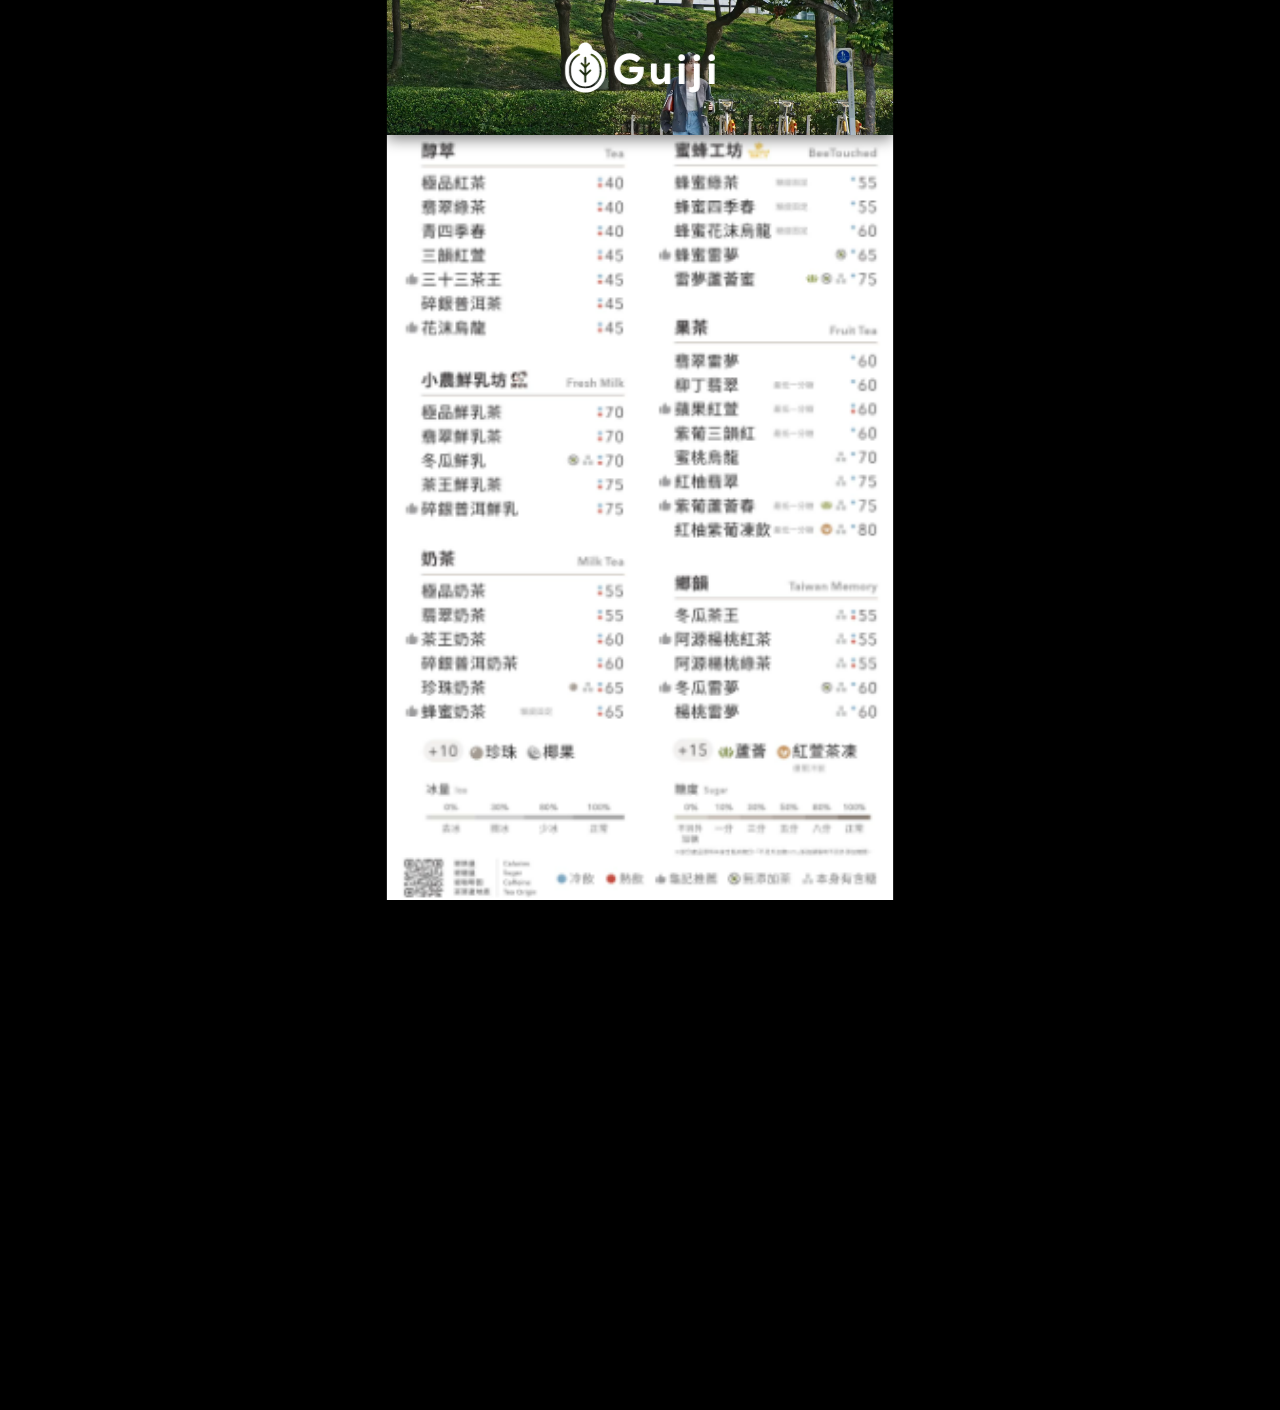
<file: index.html>
<!DOCTYPE html>
<html lang="zh-TW">
<head>
    <meta charset="UTF-8">
    <!-- 鎖定 Viewport，禁止縮放 -->
    <meta name="viewport" content="width=device-width, initial-scale=1.0, maximum-scale=1.0, user-scalable=no">
    <meta name="theme-color" content="#485b28">
    <title>龜記叫號取餐系統與電子菜單看板</title>
    <!-- PWA 離線清單 -->
    <link rel="manifest" href="manifest.json">
    <link rel="icon" href="favicon.ico" sizes="48x48">
    <link rel="icon" type="image/png" sizes="192x192" href="assets/icon-192.png">
    <link rel="apple-touch-icon" sizes="180x180" href="assets/icon-180.png">
    <!-- 主樣式表 (內含 100% 本地離線字體) -->
    <link rel="stylesheet" href="css/style.css">
</head>
<body>

<div id="viewport-container">
    <!-- 上方 15% 叫號橫幅 -->
    <div id="qms-banner" ondblclick="toggleDebugPanel()">
        <!-- 背景影片 (本地離線影片，由 Service Worker 預先快取) -->
        <video id="qms-video-bg" autoplay loop muted playsinline>
            <source src="assets/maxhomevideo2.webm" type="video/webm">
        </video>

        <!-- 左側 Logo -->
        <div class="logo-area">
            <svg id="_圖層_2" data-name="圖層 2" xmlns="http://www.w3.org/2000/svg" viewBox="0 0 103.62 34.61">
                <defs>
                    <style>
                        .cls-1 { fill: #fff; }
                    </style>
                </defs>
                <g id="_圖層_1-2" data-name="圖層 1">
                    <g>
                        <path class="cls-1" d="M33.88,18.34c0-6.13,4.82-10.8,10.77-10.8,3.02,0,5.47,1.11,7.3,2.96.24.24.24.48,0,.78l-2,2.12c-.21.24-.45.24-.66.06-1.26-1.05-2.75-1.73-4.61-1.73-3.68,0-6.46,2.81-6.46,6.61s2.78,6.58,6.67,6.58c3.29,0,5.23-1.94,5.32-4.31h-5.32c-.27,0-.45-.18-.45-.45v-2.9c0-.27.18-.45.45-.45h9.03c.27,0,.45.18.45.45v1.94c0,5.47-3.62,9.9-9.63,9.9s-10.86-4.64-10.86-10.77"/>
                        <path class="cls-1" d="M59.34,23.24v-8.24c0-.26.17-.43.43-.43h3.12c.26,0,.43.17.43.43v7.34c0,1.99.92,3.06,2.63,3.06s2.77-1.07,2.77-3.06v-7.34c0-.26.17-.43.43-.43h3.09c.26,0,.46.17.46.43v13.3c0,.26-.2.43-.46.43h-2.98c-.26,0-.4-.12-.43-.46l-.12-1.68c-.81,1.45-2.17,2.49-4.28,2.49-2.98,0-5.12-2.14-5.12-5.84"/>
                        <rect class="cls-1" x="78.53" y="14.57" width="4.02" height="14.16" rx=".43" ry=".43"/>
                        <path class="cls-1" d="M78.22,10.54c0-1.27,1-2.31,2.34-2.31s2.31,1.03,2.31,2.31-.97,2.34-2.31,2.34-2.34-1.03-2.34-2.34"/>
                        <path class="cls-1" d="M85.76,31.02c0-.2.17-.23.38-.2.46.09.84.14,1.19.14,1.39,0,1.71-.72,1.71-1.76v-14.19c0-.26.17-.43.43-.43h3.15c.26,0,.43.17.43.43v14.74c0,3.3-1.82,4.77-4.86,4.77-.78,0-1.39-.06-2.17-.43-.17-.09-.26-.26-.26-.43v-2.63Z"/>
                        <path class="cls-1" d="M88.71,10.54c0-1.27,1-2.31,2.34-2.31s2.31,1.03,2.31,2.31-.97,2.34-2.31,2.34-2.34-1.03-2.34-2.34"/>
                        <rect class="cls-1" x="99.29" y="14.57" width="4.02" height="14.16" rx=".43" ry=".43"/>
                        <path class="cls-1" d="M98.98,10.54c0-1.27,1-2.31,2.34-2.31s2.31,1.03,2.31,2.31-.97,2.34-2.31,2.34-2.34-1.03-2.34-2.34"/>
                        <path class="cls-1" d="M19.76,5.17c-.52-.23-.9-.69-1.01-1.24-.42-2.23-2.38-3.93-4.74-3.93s-4.32,1.69-4.74,3.93c-.1.56-.49,1.01-1.01,1.24C3.4,7.36,0,12.27,0,17.96v2.45c0,7.73,6.18,14.14,13.91,14.19,7.79.06,14.12-6.24,14.12-14.02v-2.63c0-5.69-3.4-10.6-8.27-12.79M11,18.83l2.08,2.08c.1.11.28.03.28-.12v-2.75c0-.44-.18-.86-.49-1.18l-1.95-1.95c-.26-.26-.26-.67,0-.93.26-.26.67-.26.93,0l1.22,1.22c.1.1.28.03.28-.12v-4.58c0-.38.33-.69.72-.65.34.03.59.34.59.68v4.56c0,.15.18.22.28.12l1.22-1.22c.26-.26.67-.26.93,0,.26.26.26.67,0,.93l-1.95,1.95c-.31.31-.49.74-.49,1.18v2.75c0,.15.18.22.28.12l2.1-2.1c.26-.26.67-.26.93,0s.26.67,0,.93l-2.82,2.82c-.31.31-.49.74-.49,1.18v3.42c0,.38-.33.69-.72.65-.34-.03-.59-.34-.59-.68v-3.39c0-.44-.18-.86-.49-1.18l-2.82-2.82c-.27-.27-.26-.72.05-.97.26-.22.66-.18.9.06M25.19,20.55c0,6.16-5.01,11.17-11.17,11.17S2.85,26.71,2.85,20.55v-2.52c0-4.44,2.63-8.46,6.7-10.24.33-.15.72,0,.86.34.14.33,0,.72-.34.86-3.59,1.57-5.91,5.12-5.91,9.03v2.52c0,5.43,4.42,9.86,9.86,9.86s9.86-4.42,9.86-9.86v-2.52c0-3.92-2.32-7.46-5.91-9.03-.33-.15-.48-.53-.34-.86.15-.33.53-.48.86-.34,4.07,1.78,6.7,5.8,6.7,10.24v2.52Z"/>
                    </g>
                </g>
            </svg>
        </div>

        <!-- 中間 主號碼 -->
        <div class="main-number-area">
            <div id="main-number">---</div>
        </div>

        <!-- 右側 歷史號碼 -->
        <div class="history-area" id="history-area">
            <!-- JS 動態產生 -->
        </div>
    </div>

    <!-- 下方 85% 菜單 -->
    <div id="menu-area">
        <img src="assets/menu.jpg" alt="電子菜單" onerror="showNoImage(this)">
    </div>

    <!-- 測試與除錯面板 -->
    <div id="debug-panel">
        <div class="debug-header">
            <h3>🎛️ 動態調校面板</h3>
            <span id="offline-status-badge" class="debug-hint" style="color: #8bc34a;">🛡️ 100% 離線模式就緒 · 按 T 關閉</span>
        </div>

        <!-- 快速測試區與外觀設定 -->
        <div class="debug-section">
            <!-- 字體選擇 -->
            <div class="debug-control-row">
                <span class="debug-label">🔤 數字字體：</span>
                <select id="font-selector" onchange="changeFont()">
                    <option value="'Greycliff CF', sans-serif">Greycliff CF (有浮水印)</option>
                    <option value="'Montserrat', sans-serif" selected>Montserrat (開源免費)</option>
                    <option value="'Poppins', sans-serif">Poppins (開源免費)</option>
                    <option value="'Nunito', sans-serif">Nunito (開源圓潤)</option>
                    <option value="Arial, sans-serif">系統預設 (Arial)</option>
                </select>
            </div>

            <!-- 歷史顯示模式（經典 / 方案 A / 方案 B） -->
            <div class="debug-control-box highlight-green">
                <div style="display: flex; justify-content: space-between; align-items: center; margin-bottom: 6px;">
                    <span class="debug-label accent">📺 歷史顯示模式：</span>
                    <select id="display-mode-selector" onchange="changeDisplayMode(this.value)" style="max-width: 280px;">
                        <option value="classic" selected>經典（1 主 + 2 歷史 · 原版）</option>
                        <option value="stack-a">方案 A · 六筆直列</option>
                        <option value="grid-b">方案 B · 六格網格</option>
                    </select>
                </div>
                <div class="debug-subtext">
                    預設為經典。URL 預覽：<code>?mode=classic</code> · <code>?mode=a</code> · <code>?mode=b</code>
                </div>
            </div>

            <!-- 歷史號碼排版方式（僅經典模式） -->
            <div id="layout-selector-row" class="debug-control-row">
                <span class="debug-label">📑 歷史號碼排版：</span>
                <select id="layout-selector" onchange="changeLayout(this.value)">
                    <option value="horizontal" selected>橫向 (左新 右舊)</option>
                    <option value="vertical">直向 (下新 上舊)</option>
                </select>
            </div>

            <!-- 方案 B · 六格排版（B1–B4，供業主試看） -->
            <div id="grid-b-layout-row" class="debug-control-row">
                <span class="debug-label">⊞ 方案 B 六格排版：</span>
                <select id="grid-b-layout-selector" onchange="changeGridBLayout(this.value)">
                    <option value="b1" selected>B1 上排新 / 下排舊（左→右）· 預設</option>
                    <option value="b2">B2 下排新 / 上排舊</option>
                    <option value="b3">B3 上→下、左→右填格</option>
                    <option value="b4">B4 右上最新</option>
                </select>
            </div>

            <!-- 綠底透明度設定 -->
            <div class="debug-control-box">
                <div class="debug-slider-header">
                    <span class="debug-label">🟩 綠底透明度：</span>
                    <b id="opacity-val" style="color: #dbee0f; font-size: 20px;">0.80</b>
                </div>
                <input type="range" id="banner-opacity-slider" min="0" max="1" step="0.05" value="0.8" oninput="changeBannerOpacity()">
            </div>

            <!-- 手動輸入單號 -->
            <div class="debug-control-row">
                <span class="debug-label">⌨️ 手動單號：</span>
                <input type="text" id="manual-input" placeholder="輸入號碼 (如 A01, 088)">
                <button onclick="submitManual()" style="margin-left: 8px;">叫號</button>
            </div>

            <!-- 主要測試動作列 -->
            <div class="debug-btn-row">
                <button class="btn-primary-test" onclick="testNextNumber()">
                    ▶ 立即測試 (下一號)
                </button>
                <button id="demo-btn" class="btn-clear" onclick="toggleDemoMode()">
                    ⏱ Demo: 關
                </button>
                <button class="btn-clear" onclick="clearHistory()">
                    ↺ 清空歷史
                </button>
            </div>

            <!-- 快速單號與靜音切換 -->
            <div class="debug-btn-row">
                <button class="btn-quick" onclick="processScan('321')">321</button>
                <button class="btn-quick" onclick="processScan('322')">322</button>
                <button class="btn-quick" onclick="processScan('323')">323</button>
                <button class="btn-quick" onclick="processScan('A01')">A01</button>
                <button class="btn-quick" onclick="processScan('088')">088</button>
                <button id="mute-btn" class="btn-mute" onclick="toggleMute()">🔊 聲音: 開</button>
            </div>
        </div>

        <!-- 一鍵風格預設 -->
        <div class="debug-presets">
            <div class="debug-presets-title">⚡ 快速套用推薦風格：</div>
            <div class="debug-presets-grid">
                <button class="preset-btn preset-clean" onclick="applyPreset('clean')">
                    🟢 <b>俐落標準</b><br><span>0.4s 無回彈、乾淨</span>
                </button>
                <button class="preset-btn preset-smooth" onclick="applyPreset('smooth')">
                    🌊 <b>極致絲滑</b><br><span>0.6s 蘋果風優雅緩出</span>
                </button>
                <button class="preset-btn preset-bounce" onclick="applyPreset('bounce')">
                    🎾 <b>輕巧 Q 彈</b><br><span>微衝過頭、活潑彈性</span>
                </button>
                <button class="preset-btn preset-stagger" onclick="applyPreset('stagger')">
                    💥 <b>火車連鎖差動</b><br><span>舊號碼帶有抗力與延遲</span>
                </button>
            </div>
        </div>

        <hr class="debug-divider">

        <!-- Item 1 (新號碼進場) -->
        <div class="debug-param-card card-item1">
            <div class="debug-param-title title-item1">
                ① 新號碼進場 (Item 1)
            </div>

            <div class="debug-slider-group">
                <div class="debug-slider-header">
                    <span>進場時間 (秒)：</span>
                    <b id="h1-dur-val" style="color: #dbee0f; font-size: 22px;">0.50s</b>
                </div>
                <input type="range" id="h1-dur" min="0.1" max="1.5" step="0.05" value="0.5" oninput="onParamChange()">
            </div>

            <div class="debug-slider-group">
                <div class="debug-slider-header">
                    <span>回彈/Q彈力度 (1.0為不彈)：</span>
                    <b id="h1-bounce-val" style="color: #ff9800; font-size: 22px;">1.0x (無回彈)</b>
                </div>
                <input type="range" id="h1-bounce" min="0.8" max="2.2" step="0.05" value="1.0" oninput="onParamChange()">
            </div>

            <div class="debug-slider-group">
                <div class="debug-slider-header">
                    <span>進場起跑位移 X (負數為由左滑入)：</span>
                    <b id="h1-x-val" style="color: #eee; font-size: 20px;">0px</b>
                </div>
                <input type="range" id="h1-x" min="-120" max="80" step="5" value="0" oninput="onParamChange()">
            </div>
        </div>

        <!-- Item 2 (舊號碼被推擠) -->
        <div class="debug-param-card card-item2">
            <div class="debug-param-title title-item2">
                ② 舊號碼被推動 (Item 2)
            </div>

            <div class="debug-slider-group">
                <div class="debug-slider-header">
                    <span>啟動延遲 (秒，產生跟隨差動感)：</span>
                    <b id="h2-delay-val" style="color: #64b5f6; font-size: 22px;">0.00s</b>
                </div>
                <input type="range" id="h2-delay" min="0" max="0.3" step="0.02" value="0" oninput="onParamChange()">
            </div>

            <div class="debug-slider-group">
                <div class="debug-slider-header">
                    <span>推擠抗力 X (負數產生被撞彈簧感)：</span>
                    <b id="h2-x-val" style="color: #eee; font-size: 20px;">0px</b>
                </div>
                <input type="range" id="h2-x" min="-100" max="0" step="5" value="0" oninput="onParamChange()">
            </div>

            <div class="debug-slider-group">
                <div class="debug-slider-header">
                    <span>舊號碼回彈力度：</span>
                    <b id="h2-bounce-val" style="color: #ff9800; font-size: 22px;">1.0x (無回彈)</b>
                </div>
                <input type="range" id="h2-bounce" min="0.8" max="2.2" step="0.05" value="1.0" oninput="onParamChange()">
            </div>
        </div>
    </div>
</div>

<!-- 模組化腳本 (支援 file:// 本地離線開啟與靜態伺服器部署) -->
<script src="js/audio.js"></script>
<script src="js/scanner.js"></script>
<script src="js/ui.js"></script>
<script src="js/app.js"></script>
</body>
</html>
</file>
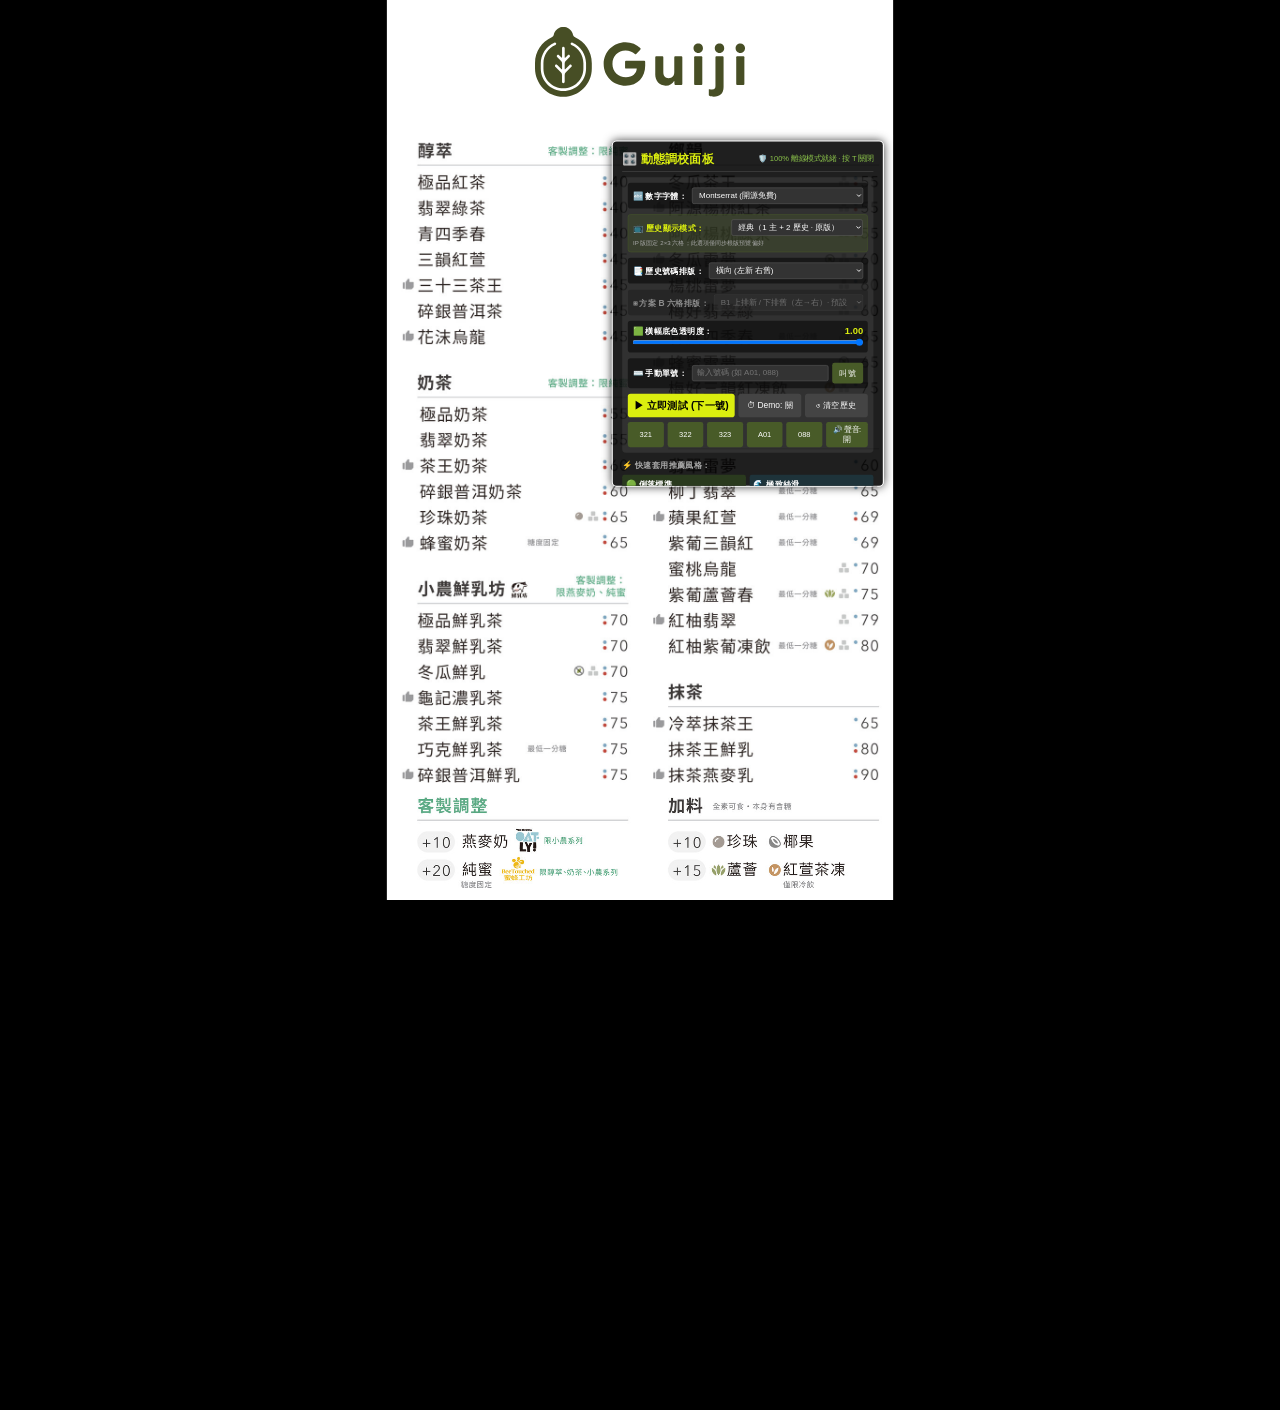
<file: v-ip/index.html>
<!DOCTYPE html>
<html lang="zh-TW">
<head>
    <meta charset="UTF-8">
    <meta name="viewport" content="width=device-width, initial-scale=1.0, maximum-scale=1.0, user-scalable=no">
    <meta name="theme-color" content="#474e25">
    <title>龜記叫號取餐系統與電子菜單看板（IP 角色版）</title>
    <link rel="manifest" href="manifest.json">
    <link rel="icon" href="../favicon.ico" sizes="48x48">
    <link rel="stylesheet" href="css/style.css">
    <script>
    function showNoImage(img) {
        if (!img) return;
        img.style.display = 'none';
        var parent = img.parentNode;
        if (!parent || parent.querySelector('.no-image-text')) return;
        var div = document.createElement('div');
        div.className = 'no-image-text';
        div.textContent = '請確認 v-ip/assets 菜單裁切圖檔';
        parent.appendChild(div);
    }
    </script>
</head>
<body>

<div id="viewport-container">
    <div id="qms-banner" class="standby-mode" ondblclick="toggleDebugPanel()">
        <div class="logo-area" id="banner-logo">
            <img src="../assets/logo2.svg" alt="龜記 Guiji 品牌標誌">
        </div>

        <div class="main-number-area">
            <div id="main-number"></div>
        </div>

        <div class="character-area" id="character-area">
            <img id="character-img" class="character-img" src="" alt="龜記 IP 角色">
        </div>

        <div class="history-area mode-grid-b" id="history-area"></div>
    </div>

    <div id="menu-area">
        <div class="menu-banner-breathing" aria-hidden="true"></div>
        <div class="menu-drinks">
            <img src="assets/menu-drinks-1080.jpg" alt="飲品菜單" width="1080" height="1366" onerror="showNoImage(this)">
        </div>
        <div class="menu-footer" id="menu-footer" aria-live="polite">
            <div class="menu-footer-track" id="menu-footer-track">
                <div class="menu-footer-slide menu-footer-slide--band1">
                    <div class="menu-footer-gap" aria-hidden="true"></div>
                    <img class="menu-footer-band menu-footer-band--band1" src="assets/menu-footer-band-1.jpg" alt="客製調整與加料" width="1080" height="193">
                </div>
                <div class="menu-footer-slide menu-footer-slide--band2">
                    <div class="menu-footer-gap" aria-hidden="true"></div>
                    <img class="menu-footer-band menu-footer-band--band2" src="assets/menu-footer-band-2.jpg" alt="糖度、冰量、圖例與 QR" width="1080" height="208">
                </div>
            </div>
        </div>
    </div>

    <div id="debug-panel">
        <div class="debug-header">
            <h3>🎛️ 動態調校面板</h3>
            <span id="offline-status-badge" class="debug-hint" style="color: #8bc34a;">🛡️ 100% 離線模式就緒 · 按 T 關閉</span>
        </div>

        <div class="debug-section">
            <div class="debug-control-row">
                <span class="debug-label">🔤 數字字體：</span>
                <select id="font-selector" onchange="changeFont()">
                    <option value="'Greycliff CF', sans-serif">Greycliff CF (有浮水印)</option>
                    <option value="'Montserrat', sans-serif" selected>Montserrat (開源免費)</option>
                    <option value="'Poppins', sans-serif">Poppins (開源免費)</option>
                    <option value="'Nunito', sans-serif">Nunito (開源圓潤)</option>
                    <option value="Arial, sans-serif">系統預設 (Arial)</option>
                </select>
            </div>

            <div class="debug-control-box highlight-green">
                <div style="display: flex; justify-content: space-between; align-items: center; margin-bottom: 6px;">
                    <span class="debug-label accent">📺 歷史顯示模式：</span>
                    <select id="display-mode-selector" onchange="changeDisplayMode(this.value)" style="max-width: 280px;">
                        <option value="classic" selected>經典（1 主 + 2 歷史 · 原版）</option>
                        <option value="stack-a">方案 A · 六筆直列</option>
                        <option value="grid-b">方案 B · 六格網格</option>
                    </select>
                </div>
                <div class="debug-subtext">
                    IP 版固定 2×3 六格；此選項僅同步根版預覽偏好
                </div>
            </div>

            <div id="layout-selector-row" class="debug-control-row">
                <span class="debug-label">📑 歷史號碼排版：</span>
                <select id="layout-selector" onchange="changeLayout(this.value)">
                    <option value="horizontal" selected>橫向 (左新 右舊)</option>
                    <option value="vertical">直向 (下新 上舊)</option>
                </select>
            </div>

            <div id="grid-b-layout-row" class="debug-control-row">
                <span class="debug-label">⊞ 方案 B 六格排版：</span>
                <select id="grid-b-layout-selector" onchange="changeGridBLayout(this.value)">
                    <option value="b1" selected>B1 上排新 / 下排舊（左→右）· 預設</option>
                    <option value="b2">B2 下排新 / 上排舊</option>
                    <option value="b3">B3 上→下、左→右填格</option>
                    <option value="b4">B4 右上最新</option>
                </select>
            </div>

            <div class="debug-control-box">
                <div class="debug-slider-header">
                    <span class="debug-label">🟩 橫幅底色透明度：</span>
                    <b id="opacity-val" style="color: #dbee0f; font-size: 20px;">1.00</b>
                </div>
                <input type="range" id="banner-opacity-slider" min="0" max="1" step="0.05" value="1" oninput="changeBannerOpacity()">
            </div>

            <div class="debug-control-row">
                <span class="debug-label">⌨️ 手動單號：</span>
                <input type="text" id="manual-input" placeholder="輸入號碼 (如 A01, 088)">
                <button type="button" onclick="submitManual()" style="margin-left: 8px;">叫號</button>
            </div>

            <div class="debug-btn-row">
                <button type="button" class="btn-primary-test" onclick="testNextNumber()">
                    ▶ 立即測試 (下一號)
                </button>
                <button type="button" id="demo-btn" class="btn-clear" onclick="toggleDemoMode()">
                    ⏱ Demo: 關
                </button>
                <button type="button" class="btn-clear" onclick="clearHistory()">
                    ↺ 清空歷史
                </button>
            </div>

            <div class="debug-btn-row">
                <button type="button" class="btn-quick" onclick="processScan('321')">321</button>
                <button type="button" class="btn-quick" onclick="processScan('322')">322</button>
                <button type="button" class="btn-quick" onclick="processScan('323')">323</button>
                <button type="button" class="btn-quick" onclick="processScan('A01')">A01</button>
                <button type="button" class="btn-quick" onclick="processScan('088')">088</button>
                <button type="button" id="mute-btn" class="btn-mute" onclick="toggleMute()">🔊 聲音: 開</button>
            </div>
        </div>

        <div class="debug-presets">
            <div class="debug-presets-title">⚡ 快速套用推薦風格：</div>
            <div class="debug-presets-grid">
                <button type="button" class="preset-btn preset-clean" onclick="applyPreset('clean')">
                    🟢 <b>俐落標準</b><br><span>0.4s 無回彈、乾淨</span>
                </button>
                <button type="button" class="preset-btn preset-smooth" onclick="applyPreset('smooth')">
                    🌊 <b>極致絲滑</b><br><span>0.6s 蘋果風優雅緩出</span>
                </button>
                <button type="button" class="preset-btn preset-bounce" onclick="applyPreset('bounce')">
                    🎾 <b>輕巧 Q 彈</b><br><span>微衝過頭、活潑彈性</span>
                </button>
                <button type="button" class="preset-btn preset-stagger" onclick="applyPreset('stagger')">
                    💥 <b>火車連鎖差動</b><br><span>舊號碼帶有抗力與延遲</span>
                </button>
            </div>
        </div>

        <hr class="debug-divider">

        <div class="debug-param-card card-item1">
            <div class="debug-param-title title-item1">
                ① 新號碼進場 (Item 1)
            </div>
            <div class="debug-slider-group">
                <div class="debug-slider-header">
                    <span>進場時間 (秒)：</span>
                    <b id="h1-dur-val" style="color: #dbee0f; font-size: 22px;">0.50s</b>
                </div>
                <input type="range" id="h1-dur" min="0.1" max="1.5" step="0.05" value="0.5" oninput="onParamChange()">
            </div>
            <div class="debug-slider-group">
                <div class="debug-slider-header">
                    <span>回彈/Q彈力度 (1.0為不彈)：</span>
                    <b id="h1-bounce-val" style="color: #ff9800; font-size: 22px;">1.0x (無回彈)</b>
                </div>
                <input type="range" id="h1-bounce" min="0.8" max="2.2" step="0.05" value="1.0" oninput="onParamChange()">
            </div>
            <div class="debug-slider-group">
                <div class="debug-slider-header">
                    <span>進場起跑位移 X (負數為由左滑入)：</span>
                    <b id="h1-x-val" style="color: #eee; font-size: 20px;">0px</b>
                </div>
                <input type="range" id="h1-x" min="-120" max="80" step="5" value="0" oninput="onParamChange()">
            </div>
        </div>

        <div class="debug-param-card card-item2">
            <div class="debug-param-title title-item2">
                ② 舊號碼被推動 (Item 2)
            </div>
            <div class="debug-slider-group">
                <div class="debug-slider-header">
                    <span>啟動延遲 (秒，產生跟隨差動感)：</span>
                    <b id="h2-delay-val" style="color: #64b5f6; font-size: 22px;">0.00s</b>
                </div>
                <input type="range" id="h2-delay" min="0" max="0.3" step="0.02" value="0" oninput="onParamChange()">
            </div>
            <div class="debug-slider-group">
                <div class="debug-slider-header">
                    <span>推擠抗力 X (負數產生被撞彈簧感)：</span>
                    <b id="h2-x-val" style="color: #eee; font-size: 20px;">0px</b>
                </div>
                <input type="range" id="h2-x" min="-100" max="0" step="5" value="0" oninput="onParamChange()">
            </div>
            <div class="debug-slider-group">
                <div class="debug-slider-header">
                    <span>舊號碼回彈力度：</span>
                    <b id="h2-bounce-val" style="color: #ff9800; font-size: 22px;">1.0x (無回彈)</b>
                </div>
                <input type="range" id="h2-bounce" min="0.8" max="2.2" step="0.05" value="1.0" oninput="onParamChange()">
            </div>
        </div>
    </div>
</div>

<script src="js/menu-board.js"></script>
<script src="js/audio.js"></script>
<script src="js/scanner.js"></script>
<script src="js/ui.js"></script>
<script src="js/app.js"></script>
</body>
</html>
</file>
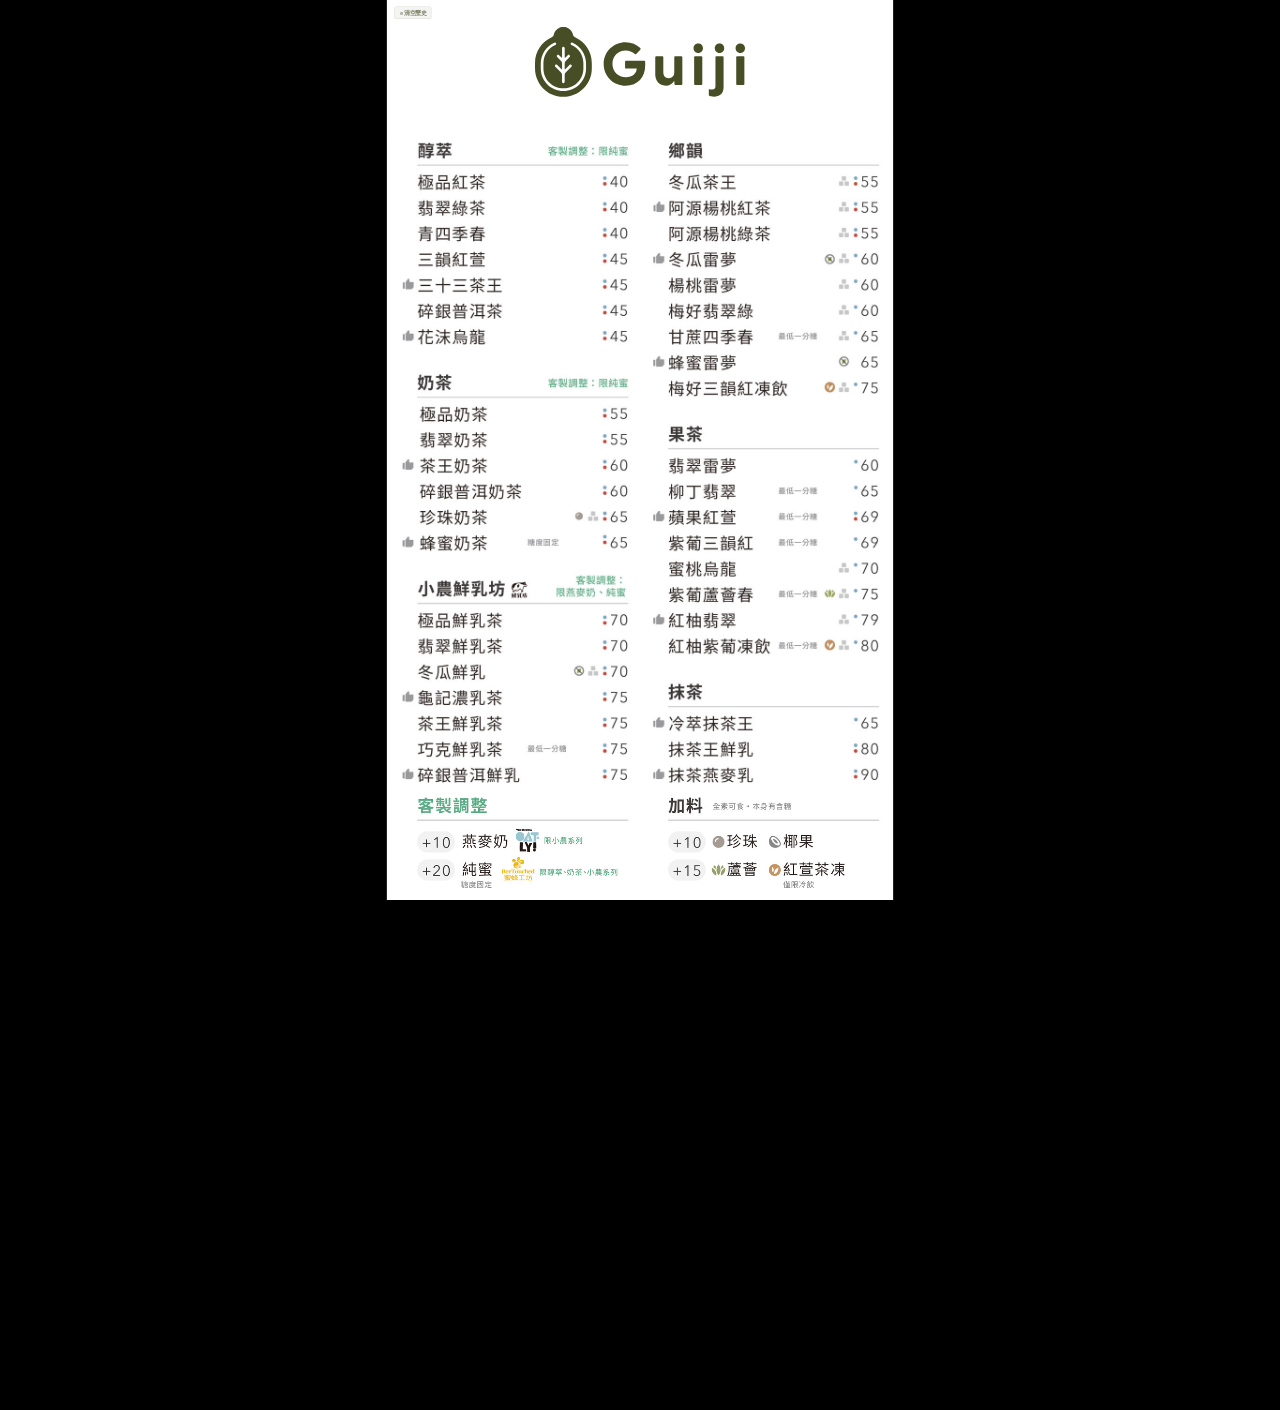
<file: v-ip/client/index.html>
<!DOCTYPE html>
<html lang="zh-TW">
<head>
    <meta charset="UTF-8">
    <meta name="viewport" content="width=device-width, initial-scale=1.0, maximum-scale=1.0, user-scalable=no">
    <meta name="theme-color" content="#474e25">
    <title>龜記叫號看板（客戶預覽）</title>
    <link rel="icon" href="../../favicon.ico" sizes="48x48">
    <link rel="stylesheet" href="../css/style.css">
    <script>
    function showNoImage(img) {
        if (!img) return;
        img.style.display = 'none';
        var parent = img.parentNode;
        if (!parent || parent.querySelector('.no-image-text')) return;
        var div = document.createElement('div');
        div.className = 'no-image-text';
        div.textContent = '請確認 v-ip/assets 菜單裁切圖檔';
        parent.appendChild(div);
    }
    </script>
</head>
<body class="client-preview">

<div id="viewport-container">
    <div id="qms-banner" class="standby-mode">
        <div class="logo-area" id="banner-logo">
            <img src="../../assets/logo2.svg" alt="龜記 Guiji 品牌標誌">
        </div>

        <div class="main-number-area">
            <div id="main-number"></div>
        </div>

        <div class="character-area" id="character-area">
            <img id="character-img" class="character-img" src="" alt="龜記 IP 角色">
        </div>

        <div class="history-area mode-grid-b" id="history-area"></div>

        <button type="button" id="client-clear-history" aria-label="清空歷史並重新播放">↺ 清空歷史</button>
    </div>

    <div id="menu-area">
        <div class="menu-banner-breathing" aria-hidden="true"></div>
        <div class="menu-drinks">
            <img src="../assets/menu-drinks-1080.jpg" alt="飲品菜單" width="1080" height="1366" onerror="showNoImage(this)">
        </div>
        <div class="menu-footer" id="menu-footer" aria-live="polite">
            <div class="menu-footer-track" id="menu-footer-track">
                <div class="menu-footer-slide menu-footer-slide--band1">
                    <div class="menu-footer-gap" aria-hidden="true"></div>
                    <img class="menu-footer-band menu-footer-band--band1" src="../assets/menu-footer-band-1.jpg" alt="客製調整與加料" width="1080" height="193">
                </div>
                <div class="menu-footer-slide menu-footer-slide--band2">
                    <div class="menu-footer-gap" aria-hidden="true"></div>
                    <img class="menu-footer-band menu-footer-band--band2" src="../assets/menu-footer-band-2.jpg" alt="糖度、冰量、圖例與 QR" width="1080" height="208">
                </div>
            </div>
        </div>
    </div>
</div>

<script src="../js/menu-board.js"></script>
<script src="../js/audio.js"></script>
<script src="../js/ui.js"></script>
<script src="js/client-app.js"></script>
</body>
</html>
</file>
<file: css/style.css>
/* ==========================================================================
   龜記叫號取餐系統與電子菜單看板 (Guiji QMS & Menu Board)
   畫布規格：1080x1920 (9:16 直立式滿版自適應縮放)
   ========================================================================== */

/* 1. 字體定義 (@font-face - 100% 本地離線字體) */
@font-face {
    font-family: 'Greycliff CF';
    src: url('../assets/fonts/Demo_Fonts/Fontspring-DEMO-greycliffcf-regular.otf') format('opentype');
    font-weight: 400;
    font-style: normal;
    font-display: swap;
}
@font-face {
    font-family: 'Greycliff CF';
    src: url('../assets/fonts/Demo_Fonts/Fontspring-DEMO-greycliffcf-bold.otf') format('opentype');
    font-weight: 700;
    font-style: normal;
    font-display: swap;
}
@font-face {
    font-family: 'Greycliff CF';
    src: url('../assets/fonts/Demo_Fonts/Fontspring-DEMO-greycliffcf-extrabold.otf') format('opentype');
    font-weight: 800;
    font-style: normal;
    font-display: swap;
}
@font-face {
    font-family: 'Greycliff CF';
    src: url('../assets/fonts/Demo_Fonts/Fontspring-DEMO-greycliffcf-heavy.otf') format('opentype');
    font-weight: 900;
    font-style: normal;
    font-display: swap;
}

/* Montserrat 本地離線字體 */
@font-face {
    font-family: 'Montserrat';
    src: url('../assets/fonts/montserrat-700.woff2') format('woff2');
    font-weight: 700;
    font-style: normal;
    font-display: swap;
}
@font-face {
    font-family: 'Montserrat';
    src: url('../assets/fonts/montserrat-800.woff2') format('woff2');
    font-weight: 800;
    font-style: normal;
    font-display: swap;
}
@font-face {
    font-family: 'Montserrat';
    src: url('../assets/fonts/montserrat-900.woff2') format('woff2');
    font-weight: 900;
    font-style: normal;
    font-display: swap;
}

/* Poppins 本地離線字體 */
@font-face {
    font-family: 'Poppins';
    src: url('../assets/fonts/poppins-700.woff2') format('woff2');
    font-weight: 700;
    font-style: normal;
    font-display: swap;
}
@font-face {
    font-family: 'Poppins';
    src: url('../assets/fonts/poppins-800.woff2') format('woff2');
    font-weight: 800;
    font-style: normal;
    font-display: swap;
}
@font-face {
    font-family: 'Poppins';
    src: url('../assets/fonts/poppins-900.woff2') format('woff2');
    font-weight: 900;
    font-style: normal;
    font-display: swap;
}

/* Nunito 本地離線字體 */
@font-face {
    font-family: 'Nunito';
    src: url('../assets/fonts/nunito-700.woff2') format('woff2');
    font-weight: 700;
    font-style: normal;
    font-display: swap;
}
@font-face {
    font-family: 'Nunito';
    src: url('../assets/fonts/nunito-800.woff2') format('woff2');
    font-weight: 800;
    font-style: normal;
    font-display: swap;
}
@font-face {
    font-family: 'Nunito';
    src: url('../assets/fonts/nunito-900.woff2') format('woff2');
    font-weight: 900;
    font-style: normal;
    font-display: swap;
}

/* 2. 全域 CSS 變數 (由動態調校面板即時控制) */
:root {
    --selected-font: 'Montserrat', sans-serif;
    --banner-opacity: 0.8;

    --hist1-dur: 0.5s;
    --hist1-ease: ease-out;
    --hist1-x: 0px;

    --hist2-dur: 0.5s;
    --hist2-ease: ease-out;
    --hist2-delay: 0s;
    --hist2-x: 0px;
}

/* 3. 基礎重置與全域容器 */
* {
    box-sizing: border-box;
    margin: 0;
    padding: 0;
}

html, body {
    width: 100%;
    height: 100%;
    background-color: #000;
    overflow: hidden;
    font-family: "Helvetica Neue", Helvetica, Arial, "PingFang TC", "Heiti TC", "Microsoft JhengHei", sans-serif;
    display: flex;
    justify-content: center;
    align-items: center;
}

/* 自適應縮放容器 (鎖定 1080x1920) */
#viewport-container {
    width: 1080px;
    height: 1920px;
    flex-shrink: 0;
    position: relative;
    transform-origin: center center;
    background-color: #000;
}

/* ==========================================================================
   上方固定 15% (288px) - 即時叫號橫幅 (#qms-banner)
   ========================================================================== */
#qms-banner {
    position: absolute;
    top: 0;
    left: 0;
    width: 1080px;
    height: 288px;
    background-color: #000;
    box-shadow: 0 10px 30px rgba(0, 0, 0, 0.5);
    z-index: 10;
    overflow: hidden;
}

/* 半透明綠色遮罩層 (覆蓋在影片上方) */
#qms-banner::before {
    content: '';
    position: absolute;
    top: 0;
    left: 0;
    width: 100%;
    height: 100%;
    background-color: rgba(72, 91, 40, var(--banner-opacity));
    z-index: 2;
    pointer-events: none;
    transition: opacity 0.5s ease;
}

/* 橫幅背景影片 */
#qms-video-bg {
    position: absolute;
    top: 0;
    left: 0;
    width: 100%;
    height: 100%;
    object-fit: cover;
    z-index: 1;
    pointer-events: none;
    opacity: 1;
}

/* 待機模式 - 綠色遮罩隱藏，完全顯示影片，主號與歷史區隱藏 */
#qms-banner.standby-mode::before {
    opacity: 0;
}

/* 若影片無法播放時之離線安全底色保護：保留品牌草本綠底 */
#qms-banner.video-fallback {
    background-color: #485b28;
}
#qms-banner.video-fallback.standby-mode::before {
    opacity: 1;
}

.standby-mode .main-number-area,
.standby-mode .history-area {
    opacity: 0 !important;
    pointer-events: none;
}

/* 左側 Logo 區 */
.logo-area {
    width: 200px;
    height: 200px;
    position: absolute;
    top: 50%;
    left: 40px;
    transform: translateY(-50%) scale(1);
    transform-origin: center center;
    display: flex;
    justify-content: center;
    align-items: center;
    transition: left 0.5s cubic-bezier(0.25, 1, 0.5, 1),
                transform 0.5s cubic-bezier(0.25, 1, 0.5, 1);
    z-index: 20;
    filter: drop-shadow(0 3px 8px rgba(0, 0, 0, 0.4));
}

.standby-mode .logo-area {
    left: 50%;
    transform: translate(-50%, -50%) scale(1.6);
}

.logo-area svg {
    width: 100%;
    height: 100%;
}

/* 中間 主叫號區 */
.main-number-area {
    position: absolute;
    left: 50%;
    transform: translateX(-50%);
    height: 100%;
    display: flex;
    justify-content: center;
    align-items: flex-end;
    padding-bottom: 75px;
    opacity: 1;
    z-index: 20;
    transition: left 0.5s cubic-bezier(0.25, 1, 0.5, 1),
                transform 0.5s cubic-bezier(0.25, 1, 0.5, 1);
}

#main-number {
    font-family: var(--selected-font);
    color: #dbee0f;
    font-size: 148px;
    font-weight: 900;
    letter-spacing: 5px;
    white-space: nowrap;
    line-height: 1;
    text-shadow: 0 4px 15px rgba(0, 0, 0, 0.6);
}

/* 主號碼動畫：進場彈跳 */
@keyframes popIn {
    0% {
        transform: scale(0.5);
        opacity: 0;
    }
    60% {
        transform: scale(1.1);
        opacity: 1;
    }
    100% {
        transform: scale(1);
        opacity: 1;
    }
}

.animate-call {
    animation: popIn 0.4s cubic-bezier(0.175, 0.885, 0.32, 1.275) forwards;
}

/* ==========================================================================
   右側 歷史號碼區 (經典橫向 / 經典直向 / 方案 A 六筆直列 / 方案 B 六格網格)
   ========================================================================== */
.history-area {
    position: absolute;
    right: 40px;
    height: 100%;
    display: flex;
    flex-direction: row;
    justify-content: flex-end;
    align-items: flex-end;
    padding-bottom: 75px;
    opacity: 1;
    z-index: 20;
}

.history-item {
    font-family: var(--selected-font);
    color: #fff;
    font-size: 80px;
    font-weight: bold;
    opacity: 0.8;
    white-space: nowrap;
    line-height: 1;
    margin-right: 20px;
    padding: 0 14px;
    box-sizing: border-box;
    will-change: transform, opacity;
    text-shadow: 0 3px 10px rgba(0, 0, 0, 0.6);
}

/* 純 GPU Transform 位移滑動 (橫向預設) */
/* 1. 新號碼進場：由左側滑入 + 淡入 */
.history-item.item-enter {
    transform: translateX(calc(-60px + var(--hist1-x)));
    opacity: 0;
    transition: transform var(--hist1-dur) var(--hist1-ease),
                opacity var(--hist1-dur) var(--hist1-ease);
}
.history-item.item-enter.item-enter-active {
    transform: translateX(0);
    opacity: 0.8;
}

/* 2. 舊號碼同步向右推移 */
.history-item.item-shift {
    transform: translateX(calc(-100% - 20px + var(--hist2-x)));
    transition: transform var(--hist2-dur) var(--hist2-ease);
}
.history-item.item-shift.item-shift-active {
    transform: translateX(0);
}

/* 3. 最舊號碼向右滑出淡出 */
.history-item.item-exit {
    position: absolute;
    right: 0;
    bottom: 75px;
    opacity: 0.8;
    transform: translateX(0);
    transition: transform calc(var(--hist1-dur) * 0.6) var(--hist1-ease),
                opacity calc(var(--hist1-dur) * 0.5) var(--hist1-ease);
    pointer-events: none;
}
.history-item.item-exit.item-exit-active {
    opacity: 0;
    transform: translateX(120px);
}

/* 直向排版模式 (Index 1 在上、Index 0 在下) */
.history-area.layout-vertical {
    flex-direction: column-reverse;
    justify-content: flex-start;
    align-items: flex-end;
    padding-bottom: 58px;
    gap: 8px;
}
.history-area.layout-vertical .history-item {
    font-size: 68px;
    line-height: 1;
    margin-right: 0;
    padding: 2px 10px;
}
/* 直向 1. 新號碼進場 (Index 0)：由下方滑入 + 淡入 */
.history-area.layout-vertical .history-item.item-enter {
    transform: translateY(40px);
    opacity: 0;
    transition: transform var(--hist1-dur) var(--hist1-ease),
                opacity var(--hist1-dur) var(--hist1-ease);
}
.history-area.layout-vertical .history-item.item-enter.item-enter-active {
    transform: translateY(0);
    opacity: 0.8;
}
/* 直向 2. 舊號碼向上推移 (Index 0 -> Index 1) */
.history-area.layout-vertical .history-item.item-shift {
    transform: translateY(calc(100% + 8px));
    transition: transform var(--hist2-dur) var(--hist2-ease);
}
.history-area.layout-vertical .history-item.item-shift.item-shift-active {
    transform: translateY(0);
}
/* 直向 3. 最舊號碼向上滑出淡出 */
.history-area.layout-vertical .history-item.item-exit {
    position: absolute;
    right: 0;
    bottom: auto;
    opacity: 0.8;
    transform: translateY(0);
    transition: transform calc(var(--hist1-dur) * 0.6) var(--hist1-ease),
                opacity calc(var(--hist1-dur) * 0.5) var(--hist1-ease);
    pointer-events: none;
}
.history-area.layout-vertical .history-item.item-exit.item-exit-active {
    opacity: 0;
    transform: translateY(-40px);
}

/* 方案 A：六筆直列（小字階梯、簡化動畫） */
.history-area.mode-stack-a {
    flex-direction: column-reverse;
    justify-content: flex-start;
    align-items: flex-end;
    padding-bottom: 10px;
    gap: 0;
    max-width: 210px;
}
.history-area.mode-stack-a .history-item {
    font-size: 44px;
    margin-right: 0;
    padding: 0 4px;
    line-height: 1.05;
}
.history-area.mode-stack-a .history-item[data-hist-index="0"] { font-size: 50px; opacity: 0.92; }
.history-area.mode-stack-a .history-item[data-hist-index="1"] { font-size: 46px; }
.history-area.mode-stack-a .history-item[data-hist-index="2"] { font-size: 42px; }
.history-area.mode-stack-a .history-item[data-hist-index="3"] { font-size: 38px; opacity: 0.78; }
.history-area.mode-stack-a .history-item[data-hist-index="4"] { font-size: 34px; opacity: 0.72; }
.history-area.mode-stack-a .history-item[data-hist-index="5"] { font-size: 30px; opacity: 0.66; }

/* 方案 B：六格 3×2 網格（上三下三）+ 單號 / 多號橫幅狀態 */
#qms-banner.banner-grid-b.grid-b-solo:not(.standby-mode) .main-number-area {
    left: 50%;
    transform: translateX(-50%);
    justify-content: center;
    width: auto;
}
#qms-banner.banner-grid-b.grid-b-active .logo-area {
    opacity: 0;
    visibility: hidden;
    pointer-events: none;
    transform: translateY(-50%) scale(0.65);
    transition: opacity 0.45s ease, transform 0.5s cubic-bezier(0.25, 1, 0.5, 1), visibility 0.45s;
}
#qms-banner.banner-grid-b.grid-b-solo:not(.standby-mode) .logo-area {
    opacity: 1;
    visibility: visible;
}
#qms-banner.banner-grid-b.grid-b-active .main-number-area {
    left: 36px;
    transform: translateX(0);
    justify-content: flex-start;
    align-items: center;
    width: 248px;
    padding-bottom: 0;
}
#qms-banner.banner-grid-b.grid-b-active #main-number {
    font-size: 112px;
    letter-spacing: 3px;
}
#qms-banner.banner-grid-b.grid-b-solo:not(.standby-mode) .history-area.mode-grid-b {
    opacity: 0;
    pointer-events: none;
}
#qms-banner.banner-grid-b.grid-b-active .history-area.mode-grid-b {
    opacity: 1;
    left: 292px;
    right: 32px;
    width: auto;
    height: 100%;
    align-content: center;
    padding-bottom: 0;
}
.history-area.mode-grid-b {
    display: grid;
    grid-template-columns: repeat(3, minmax(64px, 1fr));
    grid-template-rows: repeat(2, auto);
    gap: 12px 10px;
    justify-items: center;
    align-items: center;
}
.history-area.mode-grid-b .history-item {
    font-size: 72px;
    font-weight: bold;
    margin-right: 0;
    padding: 0 14px;
    opacity: 0.8;
    justify-self: center;
}

/* 方案 B 六格專用：原地柔和淡出 + 縮小退場 (不脫離網格、不往外飛甩) */
.history-area.mode-grid-b .history-item.item-exit {
    position: relative !important;
    right: auto !important;
    bottom: auto !important;
    opacity: 0.8;
    transform: scale(1);
    transition: opacity 0.35s ease-out, transform 0.35s ease-out !important;
    pointer-events: none;
}
.history-area.mode-grid-b .history-item.item-exit.item-exit-active {
    opacity: 0 !important;
    transform: scale(0.75) !important;
}

/* ==========================================================================
   下方固定 85% (1632px) - 電子菜單 (#menu-area)
   ========================================================================== */
#menu-area {
    position: absolute;
    top: 288px;
    left: 0;
    width: 1080px;
    height: 1632px;
    background-color: #111;
}

#menu-area img {
    width: 100%;
    height: 100%;
    object-fit: cover;
}

.no-image-text {
    color: #666;
    text-align: center;
    line-height: 1632px;
    font-size: 50px;
}

/* ==========================================================================
   測試與動態調校面板 (#debug-panel)
   ========================================================================== */
#debug-panel {
    position: absolute;
    top: 300px;
    right: 20px;
    width: 580px;
    max-height: 82vh;
    overflow-y: auto;
    background: rgba(0, 0, 0, 0.88);
    border: 2px solid #fff;
    border-radius: 10px;
    padding: 20px;
    color: #fff;
    z-index: 100;
    display: none;
    box-shadow: 0 0 20px rgba(0, 0, 0, 0.8);
    font-family: sans-serif;
}

.debug-header {
    display: flex;
    justify-content: space-between;
    align-items: center;
    margin-bottom: 12px;
    border-bottom: 1px solid #555;
    padding-bottom: 8px;
}

.debug-header h3 {
    margin: 0;
    font-size: 26px;
    color: #dbee0f;
}

.debug-hint {
    font-size: 16px;
    color: #888;
}

.debug-section {
    background: rgba(255, 255, 255, 0.08);
    padding: 12px;
    border-radius: 8px;
    margin-bottom: 15px;
}

.debug-control-row {
    display: flex;
    justify-content: space-between;
    align-items: center;
    margin-bottom: 12px;
    background: rgba(0, 0, 0, 0.5);
    padding: 10px;
    border-radius: 6px;
}

.debug-control-box {
    margin-bottom: 12px;
    background: rgba(0, 0, 0, 0.5);
    padding: 10px;
    border-radius: 6px;
}

.debug-control-box.highlight-green {
    background: rgba(72, 91, 40, 0.35);
    border: 1px solid #485b28;
}

.debug-label {
    font-size: 18px;
    color: #fff;
    font-weight: bold;
}

.debug-label.accent {
    color: #dbee0f;
}

.debug-subtext {
    font-size: 13px;
    color: #aaa;
    line-height: 1.4;
}

.debug-subtext code {
    color: #ccc;
}

#debug-panel input[type="text"],
#debug-panel select {
    font-size: 17px;
    padding: 6px 10px;
    background: #333;
    color: #fff;
    border: 1px solid #666;
    border-radius: 4px;
    flex-grow: 1;
    margin-left: 10px;
}

#debug-panel input[type="range"] {
    width: 100%;
    cursor: pointer;
}

#debug-panel button {
    padding: 10px 15px;
    font-size: 18px;
    cursor: pointer;
    background: #485b28;
    color: #fff;
    border: none;
    border-radius: 5px;
    transition: background 0.2s, opacity 0.2s;
}

#debug-panel button:hover {
    background: #5a7232;
}

.debug-btn-row {
    display: flex;
    gap: 8px;
    margin-bottom: 10px;
}

.debug-btn-row:last-child {
    margin-bottom: 0;
}

#debug-panel button.btn-primary-test {
    flex: 2;
    background: #dbee0f;
    color: #000;
    font-size: 22px;
    font-weight: bold;
    padding: 10px;
    border-radius: 6px;
}

#debug-panel button.btn-primary-test:hover {
    background: #c8da0d;
}

#debug-panel button.btn-clear {
    flex: 1;
    background: #444;
    color: #fff;
    font-size: 18px;
    border-radius: 6px;
}

#debug-panel button.btn-clear:hover {
    background: #555;
}

#debug-panel button.btn-quick {
    flex: 1;
    padding: 6px;
    font-size: 16px;
}

#debug-panel button.btn-mute {
    flex: 1.2;
    padding: 6px;
    font-size: 16px;
}

#mute-btn.muted {
    background: #a00;
}

#demo-btn.active {
    background: #dbee0f;
    color: #000;
    font-weight: bold;
}

.debug-presets {
    margin-bottom: 18px;
}

.debug-presets-title {
    font-size: 18px;
    color: #aaa;
    margin-bottom: 8px;
    font-weight: bold;
}

.debug-presets-grid {
    display: grid;
    grid-template-columns: 1fr 1fr;
    gap: 8px;
}

#debug-panel button.preset-btn {
    font-size: 18px;
    padding: 8px;
    text-align: left;
}
#debug-panel button.preset-btn span {
    font-size: 13px;
    color: #aaa;
}
#debug-panel button.preset-clean { background: #2a3a1e; }
#debug-panel button.preset-smooth { background: #1e333a; }
#debug-panel button.preset-bounce { background: #3a2e1e; }
#debug-panel button.preset-stagger { background: #3a1e35; }

.debug-divider {
    border-color: #444;
    margin: 15px 0;
}

.debug-param-card {
    background: rgba(0, 0, 0, 0.4);
    border-radius: 8px;
    padding: 14px;
    margin-bottom: 15px;
}

.debug-param-card.card-item1 {
    border: 1px solid #485b28;
}

.debug-param-card.card-item2 {
    border: 1px solid #334;
    margin-bottom: 0;
}

.debug-param-title {
    font-size: 22px;
    font-weight: bold;
    margin-bottom: 12px;
}

.debug-param-title.title-item1 { color: #dbee0f; }
.debug-param-title.title-item2 { color: #64b5f6; }

.debug-slider-group {
    margin-bottom: 12px;
}
.debug-slider-group:last-child {
    margin-bottom: 4px;
}

.debug-slider-header {
    display: flex;
    justify-content: space-between;
    font-size: 18px;
    color: #eee;
    margin-bottom: 4px;
}
</file>
<file: v-ip/css/style.css>
/* 龜記 QMS — IP 角色版 (v-ip/) · 1080×1920 · 100% 離線 Vanilla CSS */

@font-face {
    font-family: 'Greycliff CF';
    src: url('../../assets/fonts/Demo_Fonts/Fontspring-DEMO-greycliffcf-regular.otf') format('opentype');
    font-weight: 400;
    font-style: normal;
    font-display: swap;
}
@font-face {
    font-family: 'Greycliff CF';
    src: url('../../assets/fonts/Demo_Fonts/Fontspring-DEMO-greycliffcf-bold.otf') format('opentype');
    font-weight: 700;
    font-style: normal;
    font-display: swap;
}
@font-face {
    font-family: 'Greycliff CF';
    src: url('../../assets/fonts/Demo_Fonts/Fontspring-DEMO-greycliffcf-extrabold.otf') format('opentype');
    font-weight: 800;
    font-style: normal;
    font-display: swap;
}
@font-face {
    font-family: 'Greycliff CF';
    src: url('../../assets/fonts/Demo_Fonts/Fontspring-DEMO-greycliffcf-heavy.otf') format('opentype');
    font-weight: 900;
    font-style: normal;
    font-display: swap;
}
@font-face {
    font-family: 'Montserrat';
    src: url('../../assets/fonts/montserrat-700.woff2') format('woff2');
    font-weight: 700;
    font-style: normal;
    font-display: swap;
}
@font-face {
    font-family: 'Montserrat';
    src: url('../../assets/fonts/montserrat-800.woff2') format('woff2');
    font-weight: 800;
    font-style: normal;
    font-display: swap;
}
@font-face {
    font-family: 'Montserrat';
    src: url('../../assets/fonts/montserrat-900.woff2') format('woff2');
    font-weight: 900;
    font-style: normal;
    font-display: swap;
}

@font-face {
    font-family: 'Poppins';
    src: url('../../assets/fonts/poppins-700.woff2') format('woff2');
    font-weight: 700;
    font-style: normal;
    font-display: swap;
}
@font-face {
    font-family: 'Poppins';
    src: url('../../assets/fonts/poppins-800.woff2') format('woff2');
    font-weight: 800;
    font-style: normal;
    font-display: swap;
}
@font-face {
    font-family: 'Poppins';
    src: url('../../assets/fonts/poppins-900.woff2') format('woff2');
    font-weight: 900;
    font-style: normal;
    font-display: swap;
}

@font-face {
    font-family: 'Nunito';
    src: url('../../assets/fonts/nunito-700.woff2') format('woff2');
    font-weight: 700;
    font-style: normal;
    font-display: swap;
}
@font-face {
    font-family: 'Nunito';
    src: url('../../assets/fonts/nunito-800.woff2') format('woff2');
    font-weight: 800;
    font-style: normal;
    font-display: swap;
}
@font-face {
    font-family: 'Nunito';
    src: url('../../assets/fonts/nunito-900.woff2') format('woff2');
    font-weight: 900;
    font-style: normal;
    font-display: swap;
}

:root {
    --selected-font: 'Montserrat', sans-serif;
    --banner-opacity: 1;
    --banner-bg: #f6f5ef;
    --brand-dark-green: #474e25;
    --brand-history-color: #474e25;
    --hist1-dur: 0.5s;
    --hist1-ease: ease-out;
    --hist1-x: 0px;
    --hist2-dur: 0.5s;
    --hist2-delay: 0s;
    --hist2-ease: ease-out;
    --hist2-x: 0px;
}

* {
    box-sizing: border-box;
    margin: 0;
    padding: 0;
}

html, body {
    width: 100%;
    height: 100%;
    background-color: #000;
    overflow: hidden;
    font-family: var(--selected-font), "Helvetica Neue", Helvetica, Arial, "PingFang TC", "Heiti TC", "Microsoft JhengHei", sans-serif;
    display: flex;
    justify-content: center;
    align-items: center;
    user-select: none;
}

#viewport-container {
    width: 1080px;
    height: 1920px;
    flex-shrink: 0;
    position: relative;
    transform-origin: center center;
    background-color: #000;
}

#qms-banner {
    position: absolute;
    top: 0;
    left: 0;
    width: 1080px;
    height: 288px;
    background-color: #ffffff;
    border-bottom: none;
    box-shadow: none;
    z-index: 10;
    overflow: hidden;
}

.logo-area {
    position: absolute;
    top: 50%;
    left: 50%;
    width: 280px;
    height: 94px;
    transform: translate(-50%, calc(-50% - 12px)) scale(1.6);
    transform-origin: center center;
    display: flex;
    justify-content: center;
    align-items: center;
    z-index: 25;
    pointer-events: none;
    transition: transform 0.5s cubic-bezier(0.25, 1, 0.5, 1),
                opacity 0.45s cubic-bezier(0.25, 1, 0.5, 1),
                visibility 0.45s;
    opacity: 1;
    visibility: visible;
}

.logo-area img {
    width: 100%;
    height: 100%;
    object-fit: contain;
}

#qms-banner:not(.standby-mode) .logo-area {
    opacity: 0;
    visibility: hidden;
    transform: translate(-50%, calc(-50% - 12px)) scale(0.75);
}

#qms-banner.main-reveal-pending .main-number-area {
    opacity: 0 !important;
    visibility: hidden !important;
    pointer-events: none;
}

#qms-banner.char-reveal-pending .character-area {
    opacity: 0 !important;
    visibility: hidden !important;
    pointer-events: none;
}

#qms-banner.char-reveal-instant .character-area {
    transition: none;
}

.standby-mode .main-number-area,
.standby-mode .character-area,
.standby-mode .history-area {
    opacity: 0 !important;
    visibility: hidden !important;
    pointer-events: none;
}

.main-number-area {
    position: absolute;
    left: 378px;
    top: 50%;
    transform: translate(-50%, calc(-50% - 12px));
    display: flex;
    align-items: center;
    justify-content: center;
    width: 292px;
    max-width: 292px;
    z-index: 20;
    white-space: nowrap;
}

#main-number {
    font-family: var(--selected-font);
    color: var(--brand-dark-green);
    font-size: 136px;
    font-weight: 900;
    letter-spacing: 3px;
    line-height: 1;
    text-shadow: 0 3px 12px rgba(71, 78, 37, 0.16);
}

@keyframes popIn {
    0% {
        transform: scale(0.5);
        opacity: 0;
    }
    60% {
        transform: scale(1.1);
        opacity: 1;
    }
    100% {
        transform: scale(1);
        opacity: 1;
    }
}

.animate-call {
    animation: popIn 0.4s cubic-bezier(0.175, 0.885, 0.32, 1.275) forwards;
}

.character-area {
    position: absolute;
    left: 7px;
    top: 50%;
    transform: translateY(calc(-50% - 12px));
    width: 221px;
    height: 224px;
    display: flex;
    justify-content: center;
    align-items: flex-end;
    z-index: 15;
    pointer-events: none;
    overflow: visible;
    opacity: 0;
    visibility: hidden;
    transition: opacity 0.35s ease, visibility 0.35s;
}

#qms-banner:not(.standby-mode) .character-area {
    opacity: 1;
    visibility: visible;
}

.character-img {
    max-width: 100%;
    max-height: 100%;
    object-fit: contain;
    will-change: transform, opacity;
    filter: drop-shadow(0 6px 14px rgba(71, 78, 37, 0.14))
            drop-shadow(0 0 10px rgba(219, 238, 15, 0.18));
}

@keyframes charFadeOut {
    0% {
        transform: scale(1);
        opacity: 1;
    }
    100% {
        transform: scale(0.88);
        opacity: 0;
    }
}

.char-animate-out {
    animation: charFadeOut 0.18s ease-in forwards;
}

@keyframes motion6PopUpLarge {
    0% {
        transform: translateY(120px) scale(0.5);
        opacity: 0;
    }
    22% {
        transform: translateY(40px) scale(0.8);
        opacity: 1;
    }
    45% {
        transform: translateY(-15px) scale(1.02);
        opacity: 1;
    }
    64% {
        transform: translateY(8.5px) scale(0.975);
        opacity: 1;
    }
    79% {
        transform: translateY(-3.5px) scale(1.012);
        opacity: 1;
    }
    91% {
        transform: translateY(1px) scale(0.997);
        opacity: 1;
    }
    100% {
        transform: translateY(0) scale(1);
        opacity: 1;
    }
}

.char-motion-6 {
    animation: motion6PopUpLarge 1.1s cubic-bezier(0.2, 0.8, 0.25, 1) forwards;
}

.history-area {
    position: absolute;
    right: auto;
    left: 579px;
    top: 50%;
    transform: translateY(calc(-50% - 12px));
    width: 487px;
    display: grid;
    grid-template-columns: repeat(3, 1fr);
    grid-template-rows: repeat(2, 64px);
    column-gap: 28px;
    row-gap: 28px;
    align-items: center;
    justify-items: center;
    z-index: 20;
}

.history-item {
    font-family: var(--selected-font);
    color: var(--brand-history-color);
    font-size: 64px;
    font-weight: 700;
    white-space: nowrap;
    line-height: 1;
    opacity: 0.92;
    min-height: 64px;
    display: flex;
    align-items: center;
    justify-content: center;
    will-change: transform, opacity;
}

.history-item.empty-slot {
    opacity: 0 !important;
    visibility: hidden !important;
    pointer-events: none;
}

/* 以下動畫規則與根目錄 css/style.css 相同（GPU transform 進場／推移） */
.history-item.item-enter {
    transform: translateX(calc(-60px + var(--hist1-x)));
    opacity: 0;
    transition: transform var(--hist1-dur) var(--hist1-ease),
                opacity var(--hist1-dur) var(--hist1-ease);
}
.history-item.item-enter.item-enter-active {
    transform: translateX(0);
    opacity: 0.92;
}

.history-item.item-shift {
    transform: translateX(calc(-100% - 20px + var(--hist2-x)));
    transition: transform var(--hist2-dur) var(--hist2-ease);
}
.history-item.item-shift.item-shift-active {
    transform: translateX(0);
}

/* 方案 B 六格退場：與原版 mode-grid-b 相同 */
.history-area.mode-grid-b .history-item.item-exit {
    position: relative !important;
    right: auto !important;
    bottom: auto !important;
    opacity: 0.92;
    transform: scale(1);
    transition: opacity 0.35s ease-out, transform 0.35s ease-out !important;
    pointer-events: none;
}
.history-area.mode-grid-b .history-item.item-exit.item-exit-active {
    opacity: 0 !important;
    transform: scale(0.75) !important;
}

#menu-area {
    position: absolute;
    top: 288px;
    left: 0;
    width: 1080px;
    height: 1632px;
    display: flex;
    flex-direction: column;
    align-items: stretch;
    justify-content: flex-start;
    padding: 0;
    background-color: #fff;
    overflow: hidden;
}

.menu-banner-breathing {
    flex: 0 0 16px;
    width: 1080px;
    height: 16px;
    flex-shrink: 0;
    background-color: #fff;
}

.menu-drinks {
    flex: 0 0 1366px;
    width: 1080px;
    height: 1366px;
    overflow: hidden;
    background-color: #fff;
}

.menu-drinks img {
    display: block;
    width: 1080px;
    height: 1366px;
    object-fit: fill;
}

.menu-footer {
    position: relative;
    flex: 0 0 250px;
    width: 1080px;
    height: 250px;
    margin-top: 0;
    background-color: #fff;
    overflow: hidden;
}

.menu-footer-track {
    width: 1080px;
    will-change: transform;
    transition: transform 0.5s ease-in-out;
}

.menu-footer-slide {
    display: block;
    width: 1080px;
    flex-shrink: 0;
}

.menu-footer-slide--band1 {
    height: 224px;
}

.menu-footer-slide--band2 {
    height: 239px;
}

.menu-footer-band {
    display: block;
    width: 1080px;
    height: auto;
    pointer-events: none;
    flex-shrink: 0;
}

.menu-footer-band--band1 {
    height: 193px;
}

.menu-footer-band--band2 {
    height: 208px;
}

.menu-footer-gap {
    width: 1080px;
    height: 31px;
    flex-shrink: 0;
    background-color: #fff;
}

/* 客戶預覽：清空歷史置於叫號橫幅內，不遮擋菜單 footer */
body.client-preview #client-clear-history {
    position: absolute;
    left: 16px;
    top: 14px;
    z-index: 30;
    padding: 5px 10px;
    font-size: 12px;
    font-weight: 600;
    color: rgba(71, 78, 37, 0.72);
    background: rgba(71, 78, 37, 0.06);
    border: 1px solid rgba(71, 78, 37, 0.18);
    border-radius: 4px;
    cursor: pointer;
    box-shadow: none;
    font-family: "PingFang TC", "Microsoft JhengHei", sans-serif;
    line-height: 1.2;
}

body.client-preview #client-clear-history:active {
    transform: scale(0.98);
    background: rgba(237, 236, 228, 0.98);
}

.no-image-text {
    color: #666;
    text-align: center;
    line-height: 1.4;
    padding: 24px;
    font-size: 36px;
}

#debug-panel {
    position: absolute;
    top: 300px;
    right: 20px;
    width: 580px;
    max-height: 82vh;
    overflow-y: auto;
    background: rgba(0, 0, 0, 0.88);
    border: 2px solid #fff;
    border-radius: 10px;
    padding: 20px;
    color: #fff;
    z-index: 100;
    display: block;
    box-shadow: 0 0 20px rgba(0, 0, 0, 0.8);
    font-family: sans-serif;
}

.debug-header {
    display: flex;
    justify-content: space-between;
    align-items: center;
    margin-bottom: 12px;
    border-bottom: 1px solid #555;
    padding-bottom: 8px;
}

.debug-header h3 {
    margin: 0;
    font-size: 26px;
    color: #dbee0f;
}

.debug-hint {
    font-size: 16px;
    color: #888;
}

.debug-section {
    background: rgba(255, 255, 255, 0.08);
    padding: 12px;
    border-radius: 8px;
    margin-bottom: 15px;
}

.debug-control-row {
    display: flex;
    justify-content: space-between;
    align-items: center;
    margin-bottom: 12px;
    background: rgba(0, 0, 0, 0.5);
    padding: 10px;
    border-radius: 6px;
}

.debug-control-box {
    margin-bottom: 12px;
    background: rgba(0, 0, 0, 0.5);
    padding: 10px;
    border-radius: 6px;
}

.debug-control-box.highlight-green {
    background: rgba(72, 91, 40, 0.35);
    border: 1px solid #485b28;
}

.debug-label {
    font-size: 18px;
    color: #fff;
    font-weight: bold;
}

.debug-label.accent {
    color: #dbee0f;
}

.debug-subtext {
    font-size: 13px;
    color: #aaa;
    line-height: 1.4;
}

.debug-subtext code {
    color: #ccc;
}

#debug-panel input[type="text"],
#debug-panel select {
    font-size: 17px;
    padding: 6px 10px;
    background: #333;
    color: #fff;
    border: 1px solid #666;
    border-radius: 4px;
    flex-grow: 1;
    margin-left: 10px;
}

#debug-panel input[type="range"] {
    width: 100%;
    cursor: pointer;
}

#debug-panel button {
    padding: 10px 15px;
    font-size: 18px;
    cursor: pointer;
    background: #485b28;
    color: #fff;
    border: none;
    border-radius: 5px;
    transition: background 0.2s, opacity 0.2s;
}

#debug-panel button:hover {
    background: #5a7232;
}

.debug-btn-row {
    display: flex;
    gap: 8px;
    margin-bottom: 10px;
}

.debug-btn-row:last-child {
    margin-bottom: 0;
}

#debug-panel button.btn-primary-test {
    flex: 2;
    background: #dbee0f;
    color: #000;
    font-size: 22px;
    font-weight: bold;
    padding: 10px;
    border-radius: 6px;
}

#debug-panel button.btn-primary-test:hover {
    background: #c8da0d;
}

#debug-panel button.btn-clear {
    flex: 1;
    background: #444;
    color: #fff;
    font-size: 18px;
    border-radius: 6px;
}

#debug-panel button.btn-clear:hover {
    background: #555;
}

#debug-panel button.btn-quick {
    flex: 1;
    padding: 6px;
    font-size: 16px;
}

#debug-panel button.btn-mute {
    flex: 1.2;
    padding: 6px;
    font-size: 16px;
}

#mute-btn.muted {
    background: #a00;
}

#demo-btn.active {
    background: #dbee0f;
    color: #000;
    font-weight: bold;
}

.debug-presets {
    margin-bottom: 18px;
}

.debug-presets-title {
    font-size: 18px;
    color: #aaa;
    margin-bottom: 8px;
    font-weight: bold;
}

.debug-presets-grid {
    display: grid;
    grid-template-columns: 1fr 1fr;
    gap: 8px;
}

#debug-panel button.preset-btn {
    font-size: 18px;
    padding: 8px;
    text-align: left;
}

#debug-panel button.preset-btn span {
    font-size: 13px;
    color: #aaa;
}

#debug-panel button.preset-clean { background: #2a3a1e; }
#debug-panel button.preset-smooth { background: #1e333a; }
#debug-panel button.preset-bounce { background: #3a2e1e; }
#debug-panel button.preset-stagger { background: #3a1e35; }

.debug-divider {
    border-color: #444;
    margin: 15px 0;
}

.debug-param-card {
    background: rgba(0, 0, 0, 0.4);
    border-radius: 8px;
    padding: 14px;
    margin-bottom: 15px;
}

.debug-param-card.card-item1 {
    border: 1px solid #485b28;
}

.debug-param-card.card-item2 {
    border: 1px solid #334;
    margin-bottom: 0;
}

.debug-param-title {
    font-size: 22px;
    font-weight: bold;
    margin-bottom: 12px;
}

.debug-param-title.title-item1 { color: #dbee0f; }
.debug-param-title.title-item2 { color: #64b5f6; }

.debug-slider-group {
    margin-bottom: 12px;
}

.debug-slider-group:last-child {
    margin-bottom: 4px;
}

.debug-slider-header {
    display: flex;
    justify-content: space-between;
    font-size: 18px;
    color: #eee;
    margin-bottom: 4px;
}
</file>
